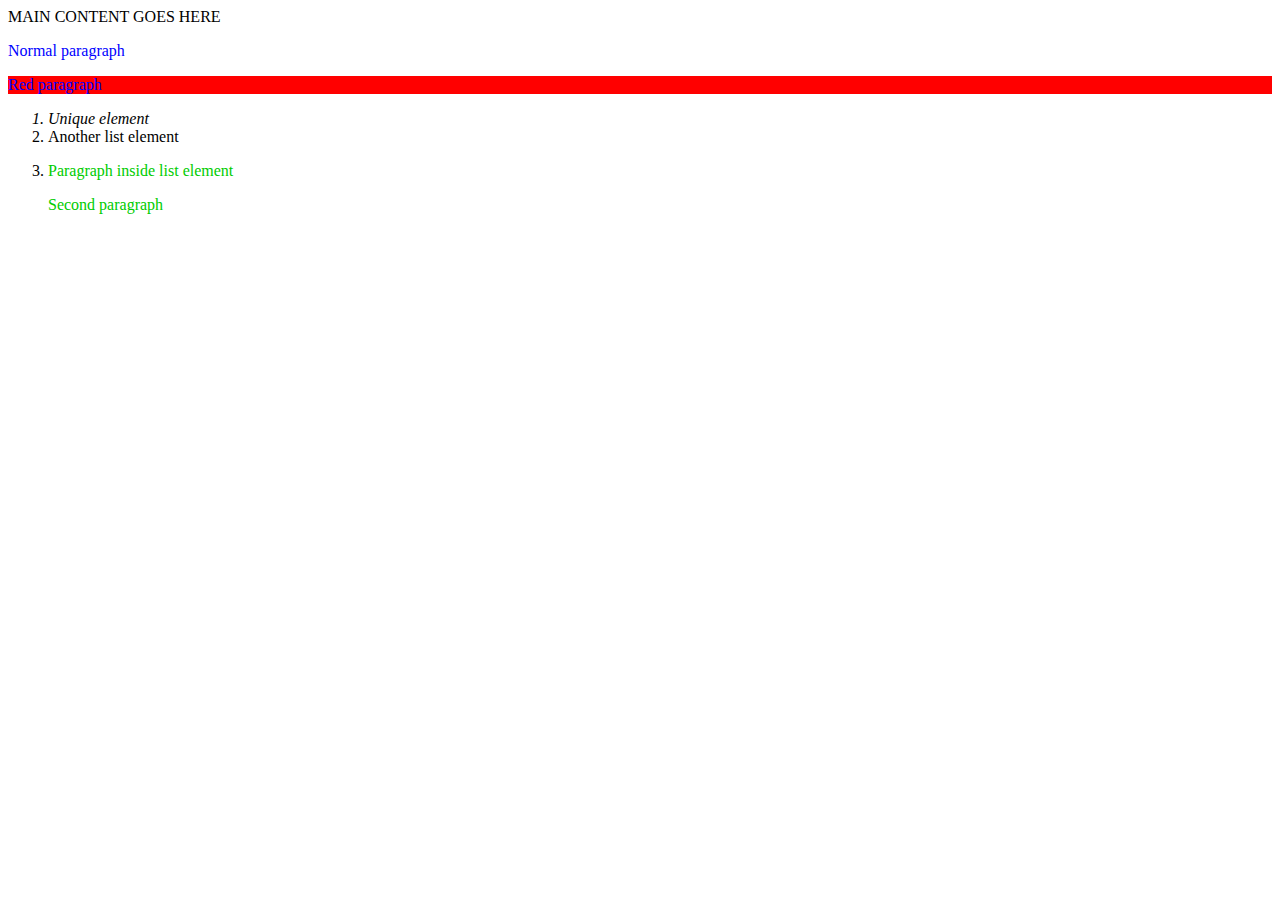
<file: D3JS/d3js_projects/1_css.html>
<!DOCTYPE html>
<html>
  <head>
    <title>TITLE GOES HERE</title>
    <style>
    /* Applied to all <p> tags */
	p {
	  color: blue;
	}

	/* Applied to all tags with the class "red" */
	.red {
	  background: red;
	}

	/* Applied to the tag with the id "some-id" */
	#some-id {
	  font-style: italic;
	}

	/* Applied only to <p> tags that are inside <li> tags */
	li p {
	  color: #0C0;
	}
  </style>
  </head>
  <body>
    MAIN CONTENT GOES HERE
    <div>
      <p>Normal paragraph</p>

      <p class="red">Red paragraph</p>
    </div>

    <ol>
      <li id="some-id">Unique element</li>
      <li>Another list element</li>
      <li>
        <p>Paragraph inside list element</p>
        <p>Second paragraph</p>
      </li>
	</ol>
  </body>
</html>
</file>
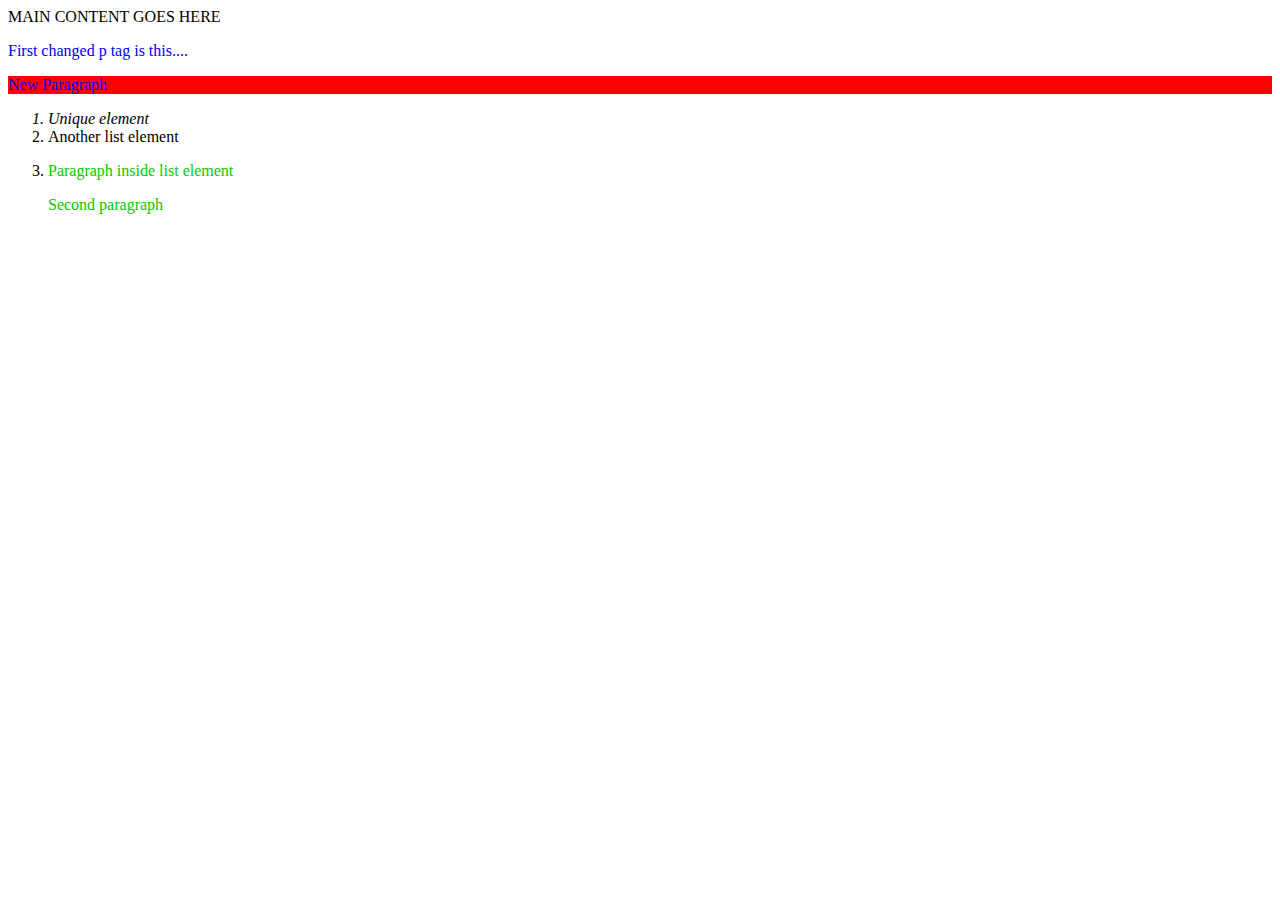
<file: D3JS/d3js_projects/2_select.html>
<!DOCTYPE html>
<html>
  <head>
    <title>D3JS SELECT DEMO</title>
    <style>
    /* Applied to all <p> tags */
	p {
	  color: blue;
	}

	/* Applied to all tags with the class "red" */
	.red {
	  background: red;
	}

	/* Applied to the tag with the id "some-id" */
	#some-id {
	  font-style: italic;
	}

	/* Applied only to <p> tags that are inside <li> tags */
	li p {
	  color: #0C0;
	}
  </style>
  <script type="text/javascript" src="d3.min.js"></script>
  </head>
  <body>
    MAIN CONTENT GOES HERE
    <div>
      <p>Normal paragraph</p><!-This would be changed later->

      <p class="red">Red paragraph</p><!-This would be changed later->
    </div>

    <ol>
      <li id="some-id">Unique element</li>
      <li>Another list element</li>
      <li>
        <p>Paragraph inside list element</p>
        <p>Second paragraph</p>
      </li>
	</ol>
	<script>
	// D3 Selection API
	var s = d3.select('p'); // select() only finds one
	// 1
	s.text("First changed p tag is this....");
	var allp = d3.selectAll('p').size(); // selectAll() finds all
	// 4
	alert(allp);
	var reds = d3.selectAll('.red');
	// [ > Array[1] ]
	reds.text("New Paragraph");
	// "Red paragraph"

	</script>
  </body>
</html>
</file>
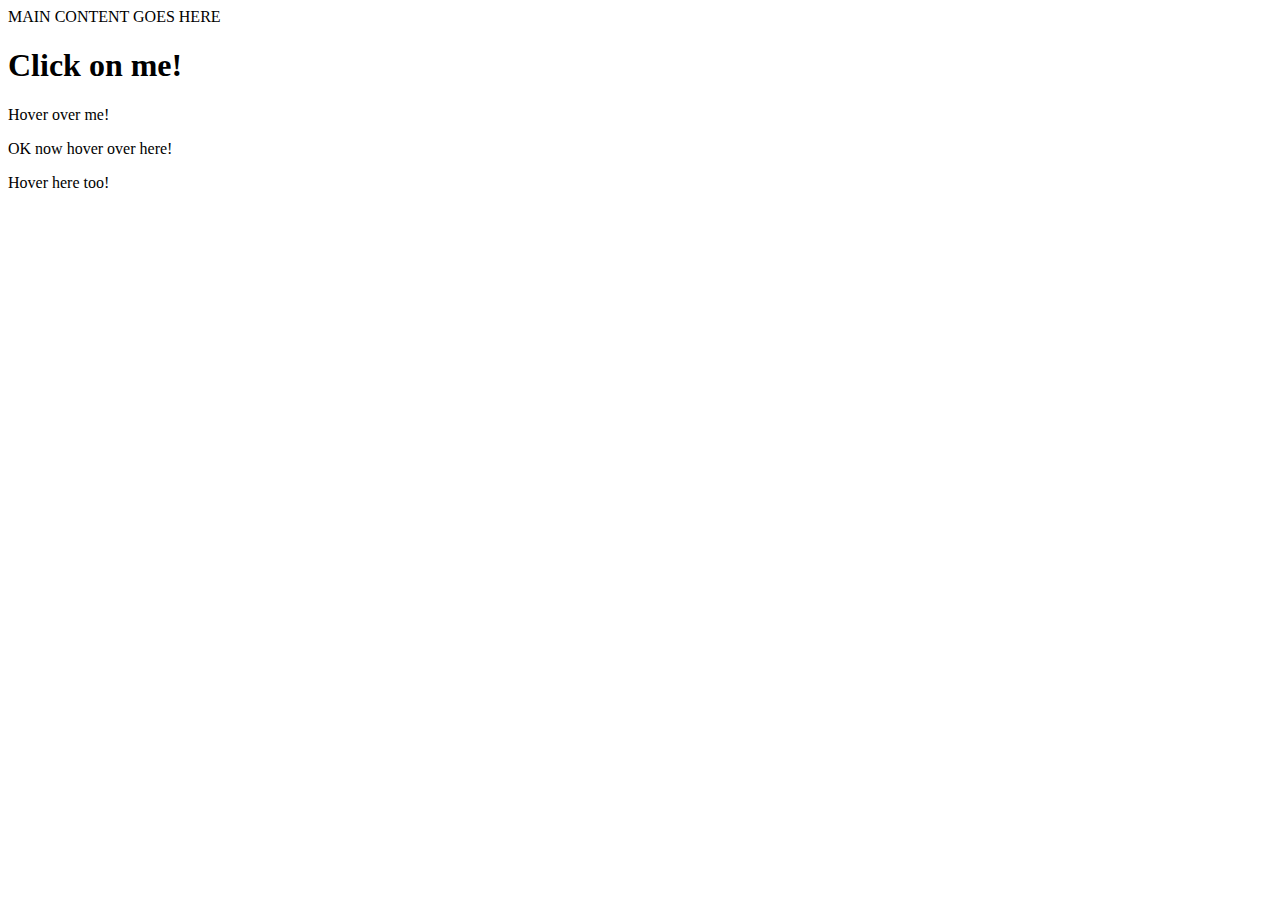
<file: D3JS/d3js_projects/3_mouse_hover.html>
<!DOCTYPE html>
<html>
  <head>
    <title>D3 Mouse Hover</title>
    <script type="text/javascript" src="d3.min.js"></script>
  </head>
  <body>
    MAIN CONTENT GOES HERE
	<h1 id="click-me">
	  Click on me!
	</h1>

	<p class="hover-me">
	  Hover over me!
	</p>

	<p class="hover-me">
	  OK now hover over here!
	</p>

	<p class="hover-me">
	  Hover here too!
	</p>
	<script>
	d3.selectAll('.hover-me')
	  .on('mouseover', function() {
	    this.style.backgroundColor = 'yellow';
	  })
	  .on('mouseleave', function() {
	    this.style.backgroundColor = '';
  	});
  	d3.selectAll('#click-me')
		  .on('mouseover', function() {
		    this.style.backgroundColor = 'green';
		  })
		  .on('mouseleave', function() {
		    this.style.backgroundColor = '';
  	});
	</script>
  </body>
</html>
</file>
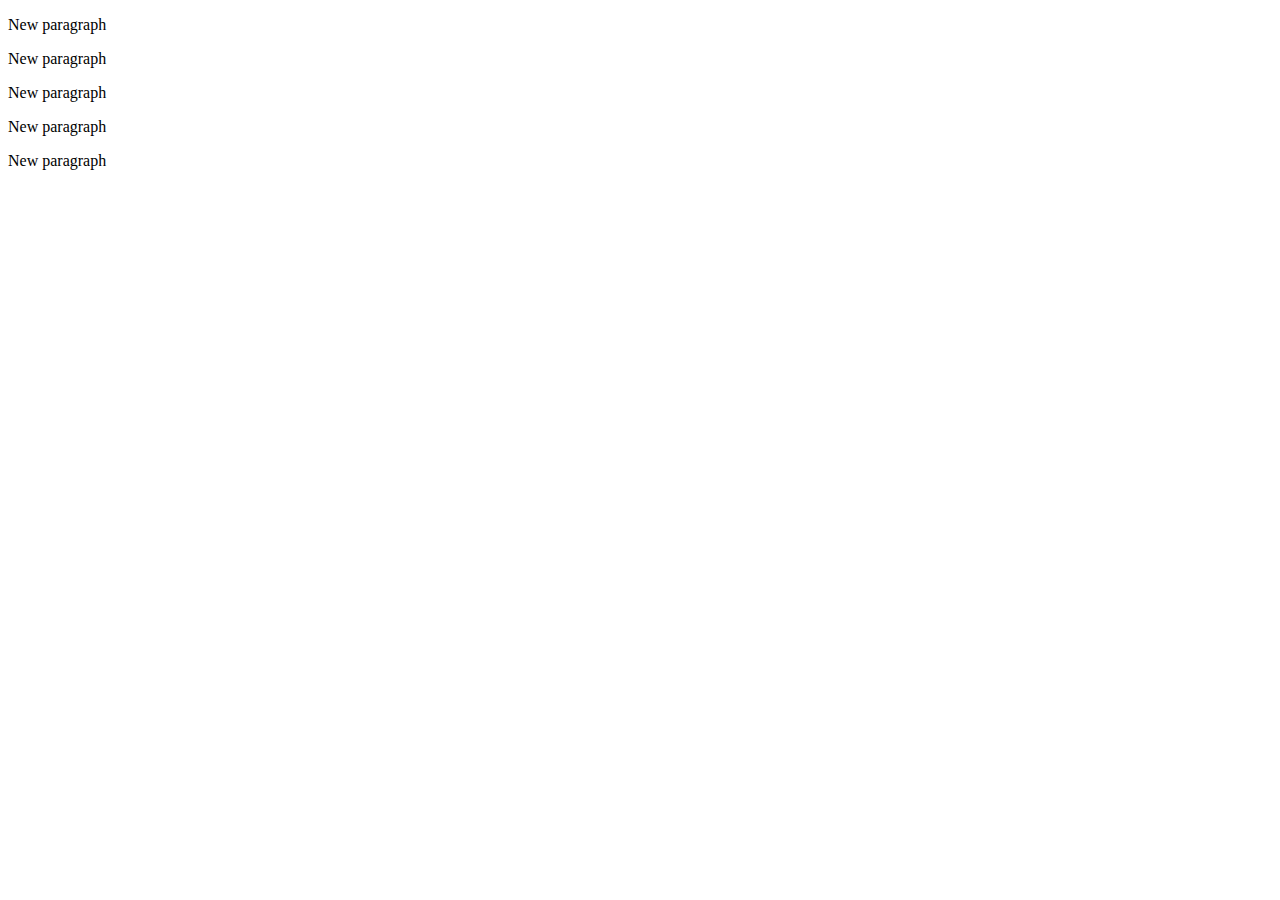
<file: D3JS/d3js_projects/4_simple_bind.html>
<!DOCTYPE html>
<html>
  <head>
    <title>D3 Simple Graph</title>
    <script type="text/javascript" src="d3.min.js"></script>
  </head>
  <body>
	<script>
	var dataset = [ 5, 10, 15, 20, 25 ];

	  d3.select("body").selectAll("p")
		  .data(dataset)
		  .enter()
		  .append("p")
		  .text("New paragraph");

	</script>
  </body>
</html>
</file>
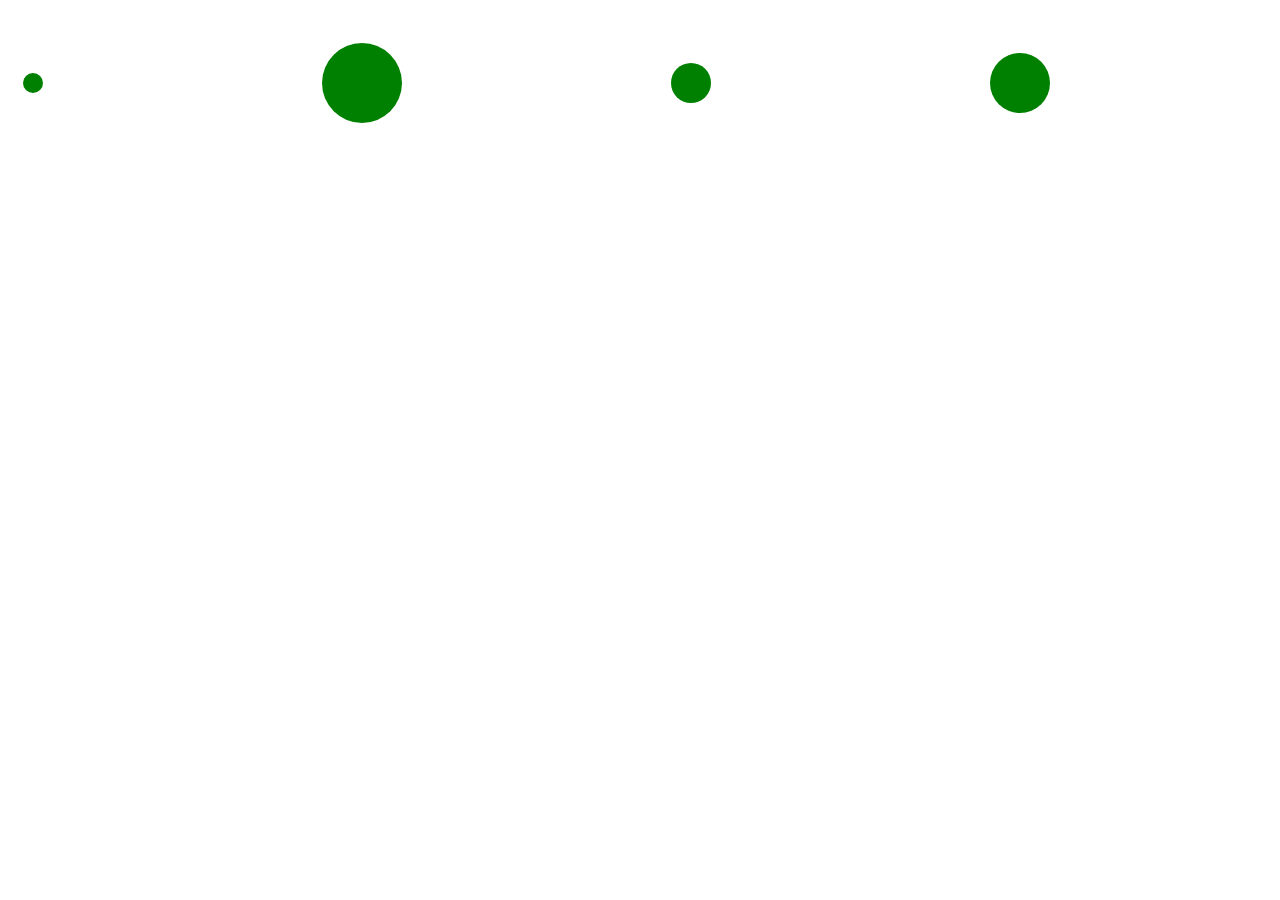
<file: D3JS/d3js_projects/5a_data_circle.html>
<!DOCTYPE html>
<html>
  <head>
    <title>D3 Circles using Data</title>
    <script type="text/javascript" src="d3.min.js"></script>
  </head>
  <body>
 <svg>
	<circle cx="25" cy="75" r="25" fill="purple" />
</svg>
 <svg>
	<circle cx="50" cy="75" r="25" fill="purple" />
</svg>
 <svg>
	<circle cx="75" cy="75" r="25" fill="purple" />
</svg>
 <svg>
	<circle cx="100" cy="75" r="25" fill="purple" />
</svg>
	<script>
	var scores = [ 10, 40, 20, 30];
	d3.selectAll('circle')
  .data(scores)
  .attr('r', function(d) {
  return d;
  })
  .style("fill","green");
	</script>

</body>
</html>
</file>
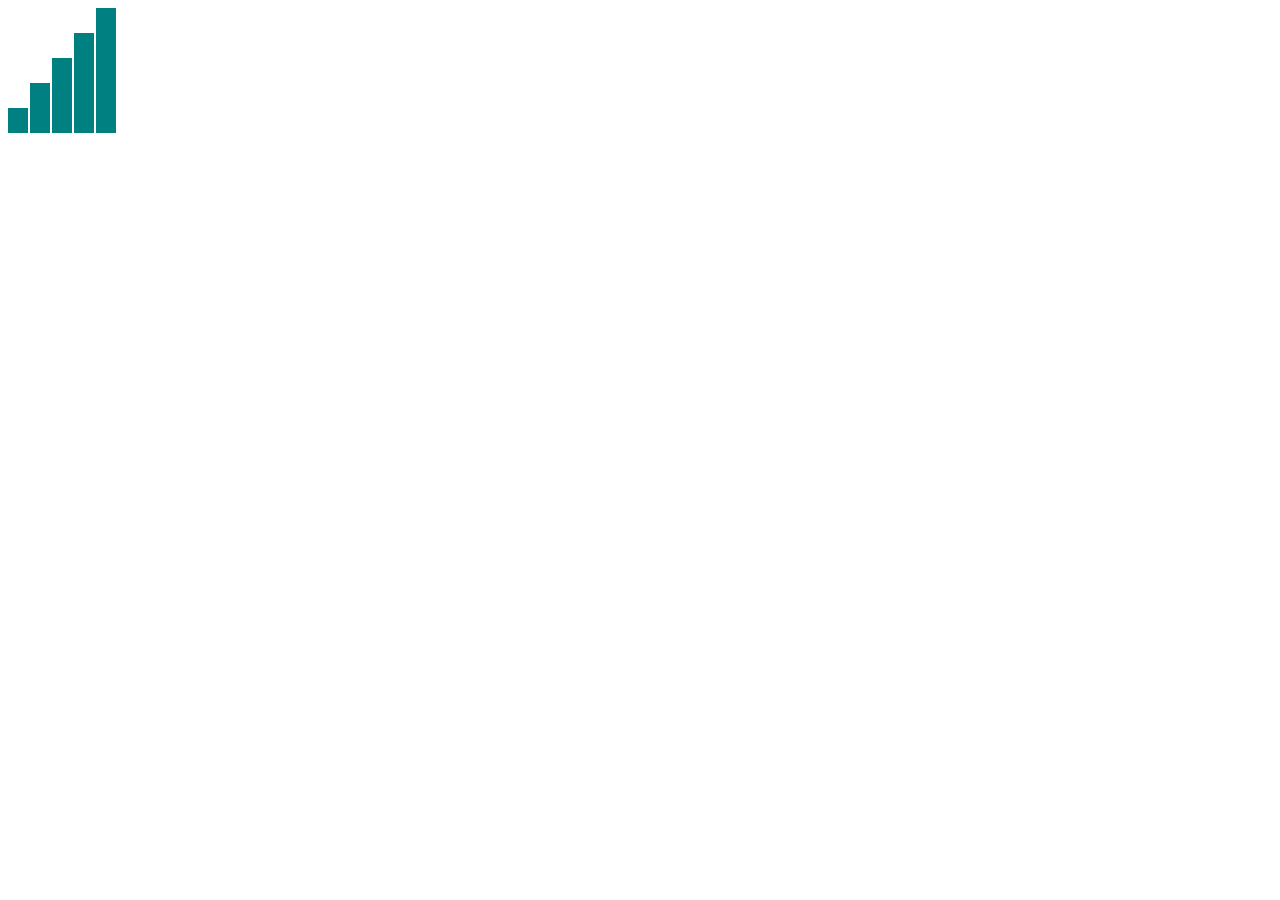
<file: D3JS/d3js_projects/6_bargraph.html>
<!DOCTYPE html>
<html>
  <head>
    <title>D3 Simple Graph</title>
    <script type="text/javascript" src="d3.min.js"></script>
    		<style type="text/css">

				div.bar {
					display: inline-block;
					width: 20px;
					height: 75px;	/* Gets overriden by D3-assigned height below */
					margin-right: 2px;
					background-color: teal;
				}

		</style>
  </head>
  <body>
	<script>
	var dataset = [ 5, 10, 15, 20, 25 ];

	d3.select("body").selectAll("div")
    .data(dataset)  // <-- The answer is here!
    .enter()
    .append("div")
    .attr("class", "bar")
    .style("height", function(d) {
        var barHeight = d * 5;
        return barHeight + "px";
    });

	</script>
  </body>
</html>
</file>
